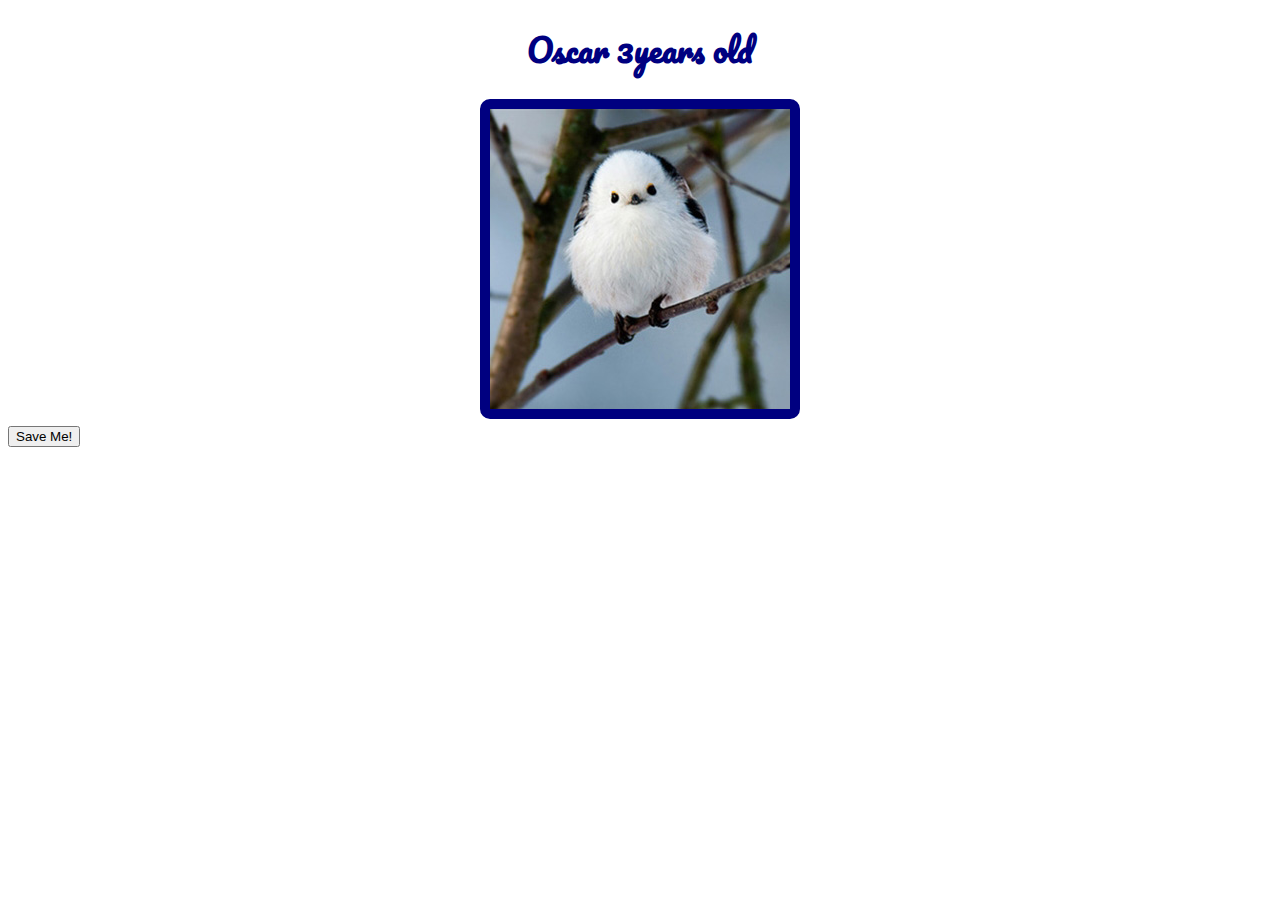
<file: Labs/week8_lab/index.html>
<!doctype html>
<html>
    <head>
        <title>Zookeeper</title>
        <!-- style -->
        <link rel="stylesheet" type="text/css" href="style.css">
        <link href="https://fonts.googleapis.com/css?family=Open+Sans+Condensed:300|Pacifico" rel="stylesheet">
        <!-- javascript -->
        <script src="main.js" type="text/javascript"></script>
    </head>

    <body onload="onLoad()">
        <!-- container for the whole page for styling -->
        <div id="container">
            <!-- animal information -->
            <div id="animal">
                <h1 id="animal-properties"></h1>
                <img id="animal-img" src="">
            </div>
        </div>
            <button id="saveAnimal" onclick="saveAnimal()">Save Me!</button>
            <div id="feedback"></div>
    </body>
</html>
</file>
<file: Labs/week8_lab/style.css>
body {
    font-family: 'Open Sans Condensed', sans-serif;
    color: navy;
}

#container {
    margin: 0 auto;
    width: 80%;
    text-align: center;
}

h1 {
    font-family: 'Pacifico', cursive;
}

#animal-img {
    border: 10px solid navy;
    border-radius: 10px;
}

#saveAnimal {
    text-align: center;
}
</file>
